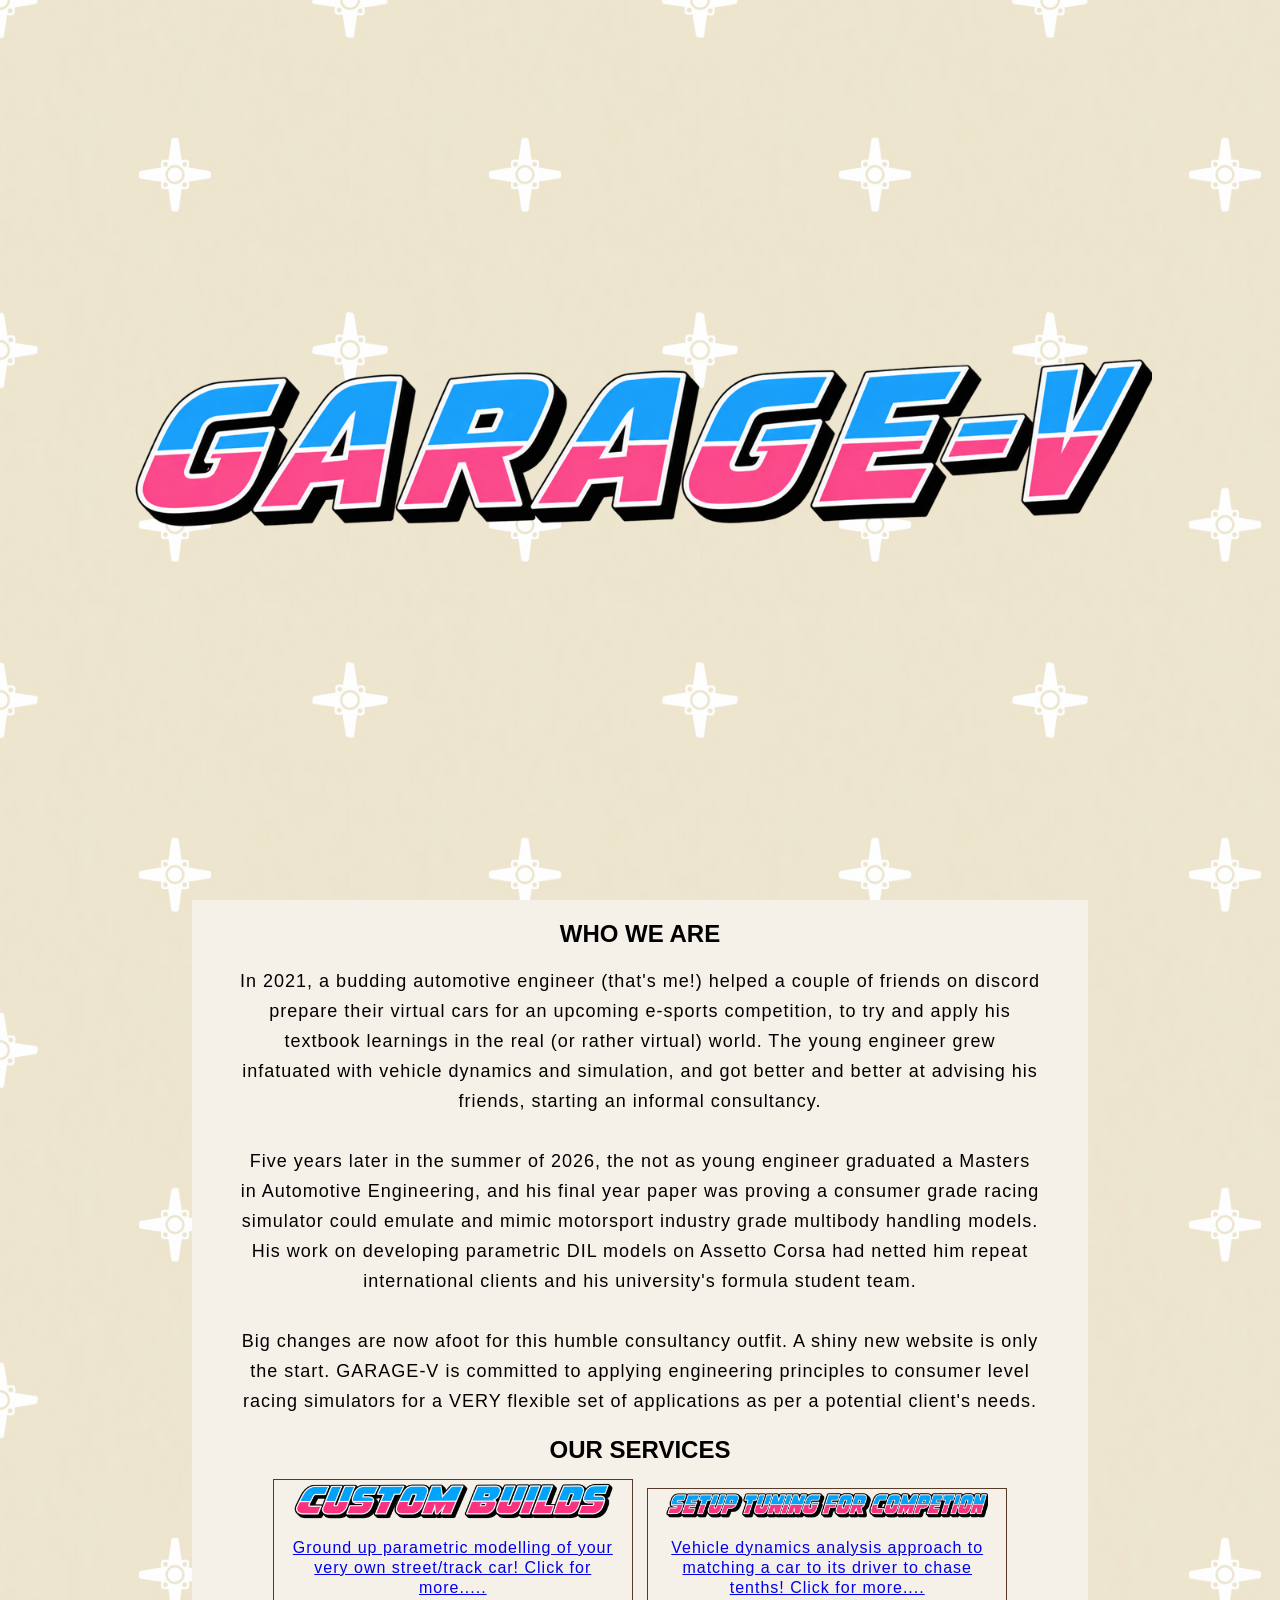
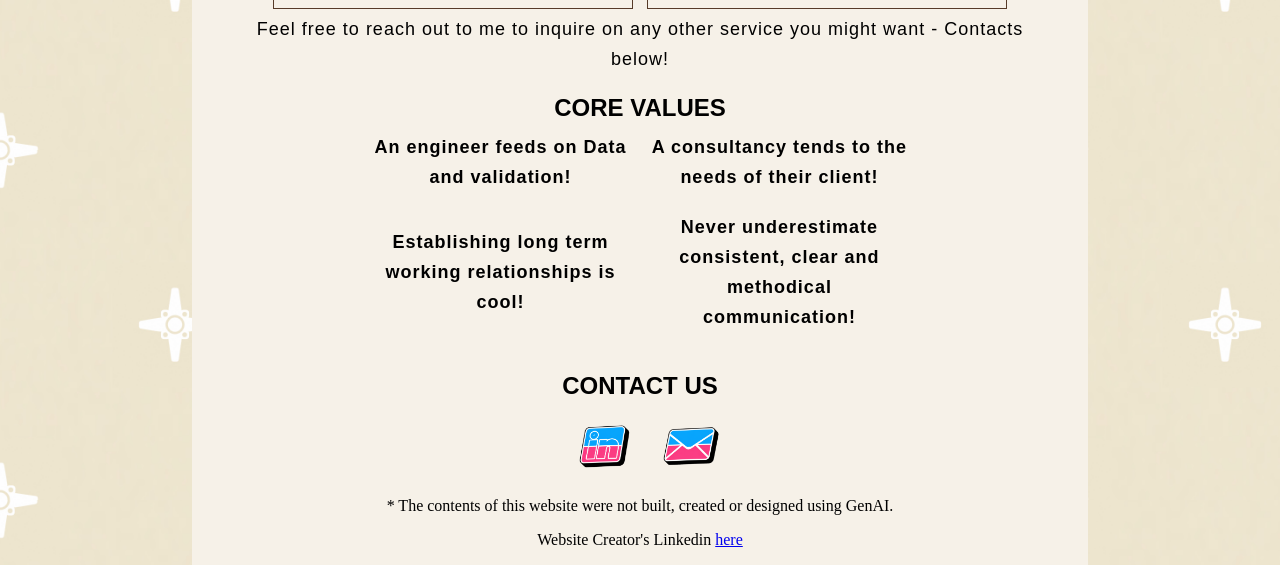
<file: index.html>
<!DOCTYPE html>
<html>
    <head>
        <title>Garage-V</title>
        <link href="css/style.css" rel="stylesheet">
        <meta name="viewport" content="width=device-width, initial-scale=1.0">
    </head>
    
    <body>
        <div class = "page-bg">
        <section class="header">
             <img src="images/main-page/garagev-logo.png" alt="garage-v logo">
        </section>
        
        <section class="rest-of-page">
            <section class="foreground">
            <h2>WHO WE ARE</h2>
            <div class="who-we-are">
                <p>
                    In 2021, a budding automotive engineer (that's me!) helped a couple of friends on discord prepare their virtual cars for an upcoming e-sports competition, to try and apply his textbook learnings in the real (or rather virtual) world. The young engineer grew infatuated with vehicle dynamics and simulation, and got better and better at advising his friends, starting an informal consultancy.
                <br/><br/>
                    Five years later in the summer of 2026, the not as young engineer graduated a Masters in Automotive Engineering, and his final year paper was proving a consumer grade racing simulator could emulate and mimic motorsport industry grade multibody handling models. His work on developing parametric DIL models on Assetto Corsa had netted him repeat international clients and his university's formula student team.
                <br/><br/>
                    Big changes are now afoot for this humble consultancy outfit. A shiny new website is only the start. GARAGE-V is committed to applying engineering principles to consumer level racing simulators for a VERY flexible set of applications as per a potential client's needs.
                </p>
            </div>

            <h2>OUR SERVICES</h2>
            
            <!-- Custom Builds -->
            <div class="gallery">
                <a href="pages/custom_builds.html">
                    <img src="images/custom-builds/custom-builds-title.png" alt="Custom Builds" width="200">
                
                    <div class="description">Ground up parametric modelling of your very own street/track car! Click for more.....</div>
                </a>
            </div>

            <!-- Tuning for Competitions -->
            <div class="gallery">
                <a href="pages/tuning_for_comp.html">
                    <img src="images/tuning-for-comps/tuning-for-comps-title.png" alt="Tuning for Competitions" width="200">
                
                    <div class="description">Vehicle dynamics analysis approach to matching a car to its driver to chase tenths! Click for more....</div>
                </a>
            </div>

            <p class="who-we-are">Feel free to reach out to me to inquire on any other service you might want - Contacts below!</p>

            <h2>CORE VALUES</h2>
            <ul class="grid-boxes">
                <li>An engineer feeds on Data and validation!</li>
                <li>A consultancy tends to the needs of their client!</li>
                <li>Establishing long term working relationships is cool!</li>
                <li>Never underestimate consistent, clear and methodical communication!</li>
            </ul>

            <h2>CONTACT US</h2>
            <ul id="contact-us-ul">
                
                <!-- Linkedin -->
                <li>
                    <a href="https://www.linkedin.com/company/garage-v/" target="_blank">
                        <img src="images/main-page/linkedin.png" alt="linkedin icon">
                    </a>
                </li>

                <!-- Gmail -->
                <li>
                    <a href="mailto:avi.garageV@gmail.com" target="_blank">
                        <img src="images/main-page/mail.png" alt="mail icon">
                    </a>
                </li>
            </ul>

            <p>* The contents of this website were not built, created or designed using GenAI.</p> 
            <p>Website Creator's Linkedin <a href="https://www.linkedin.com/in/kavya-pothapragada-6a8331228/" target="_blank">here</a></p>
        </section>
        </section>
        </div>
    </body>
</html>
</file>
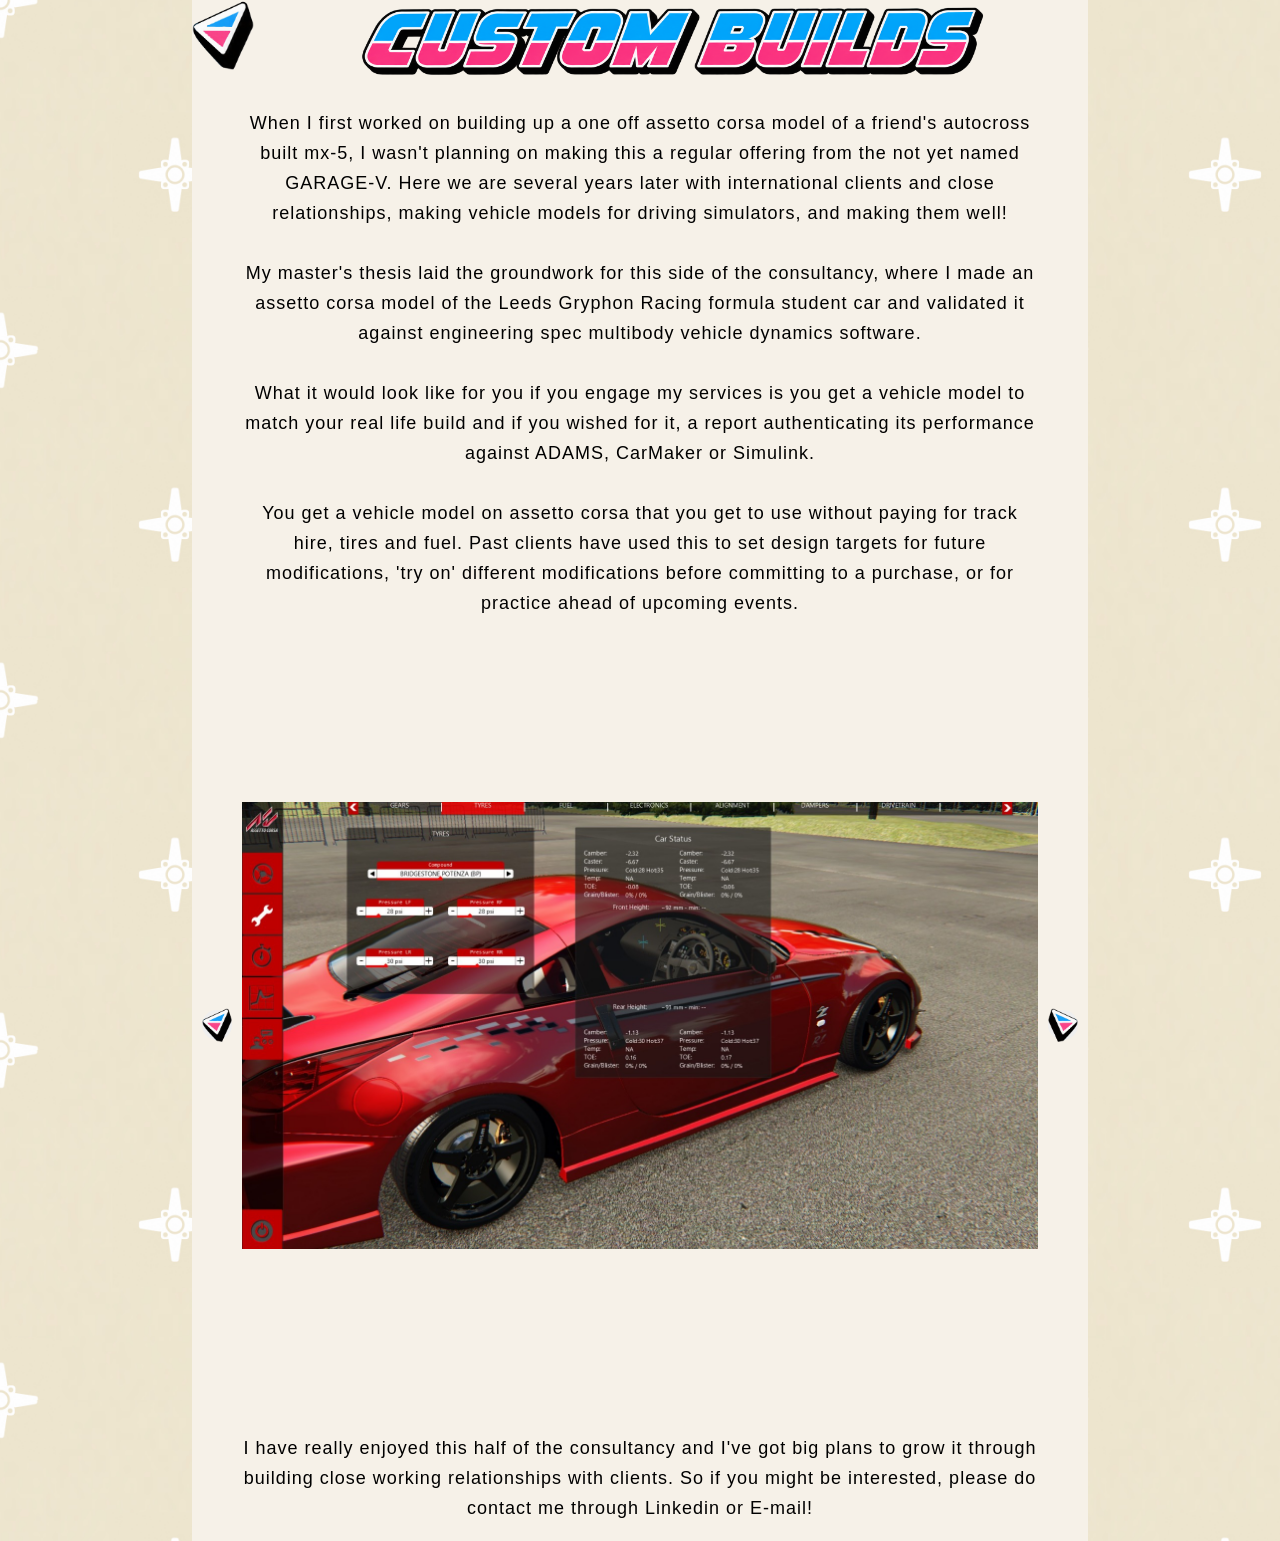
<file: pages/custom_builds.html>
<!DOCTYPE html>
<html>
    <head>
        <title>Custom Builds</title>
        <link href="../css/style.css" rel="stylesheet">
    </head>
    
    <body>
        <div class = "page-bg">
        <section class="rest-of-page">
            <section class="foreground">
                <div class="go-home">
                    <a id="go-home-arrow" href="../index.html">
                    <img id="go-home-arrow-img" src="../images/back-arrow.png" alt="go home arrow">                
                    </a>
                </div>

                 <img class="page-title" src="../images/custom-builds/custom-builds-title.png" alt="Previous">

                <p class="page-p">When I first worked on building up a one off assetto corsa model of a friend's autocross built mx-5, I wasn't planning on making this a regular offering from the not yet named GARAGE-V. 
                    Here we are several years later with international clients and close relationships, making vehicle models for driving simulators, and making them well! 
                    <br/><br/>
                    My master's thesis laid the groundwork for this side of the consultancy, where I made an assetto corsa model of the Leeds Gryphon Racing formula student car and validated it against engineering spec 
                    multibody vehicle dynamics software.
                    <br/><br/>
                    What it would look like for you if you engage my services is you get a vehicle model to match your real life build and if you wished for it, a report authenticating its performance against ADAMS, 
                    CarMaker or Simulink.
                    <br/><br/>
                    You get a vehicle model on assetto corsa that you get to use without paying for track hire, tires and fuel. Past clients have used this to set design targets for future modifications, 'try on'
                     different modifications before committing to a purchase, or for practice ahead of upcoming events. 

                </p>

                 <div class="slider_box">
                    <div class="slider_controls">
                        <button class="prev"><img src="../images/back-arrow.png" alt="Previous"></button>
                    </div>
                    
                    <div class="container_slider">
                        <div class="slider">
                            <div class="slide active"><img src="../images/custom-builds/cool-view.jpeg" alt="Cool View"></div>
                            <div class="slide"><img src="../images/custom-builds/top-view.jpeg" alt="Top View"></div>
                            <div class="slide"><img src="../images/custom-builds/excel-sheet.jpeg" alt="Excel Sheet"></div>
                            <div class="slide"><img src="../images/custom-builds/sim.jpeg" alt="Simulation"></div>
                            <div class="slide"><img src="../images/custom-builds/metrics.jpeg" alt="Metrics"></div>
                            <div class="slide"><img src="../images/custom-builds/ings350.png" alt="Ings 350"></div>
                            <div class="slide"><img src="../images/custom-builds/garage-vary-nb.png" alt="Garage Vary NB"></div>
                        </div>
                    </div>

                    <div class="slider_controls">
                        <button class="next"><img src="../images/forward-arrow.png" alt="Next"></button>
                    </div>
                </div>

                <p class="page-p">I have really enjoyed this half of the consultancy and I've got big plans to grow it through building close working relationships with clients. So if you might be interested, please do contact me through Linkedin or E-mail!</p>

                <script>
                    const slider = document.querySelector('.slider');
                    const slides = document.querySelectorAll('.slide');
                    const prevButton = document.querySelector('.prev');
                    const nextButton = document.querySelector('.next');

                    let slideIndex = 0;
                    slides[slideIndex].classList.add('active');
                    prevButton.addEventListener('click', prevSlide);
                    nextButton.addEventListener('click', nextSlide);

                    function prevSlide() {
                        slides[slideIndex].classList.remove('active');
                        slideIndex = (slideIndex === 0) ? slides.length - 1 : slideIndex - 1;
                        slides[slideIndex].classList.add('active');
                        slider.style.transform = `translateX(-${slideIndex * 100}%)`;
                    }

                    function nextSlide() {
                        slides[slideIndex].classList.remove('active');
                        slideIndex = (slideIndex === slides.length - 1) ? 0 : slideIndex + 1;
                        slides[slideIndex].classList.add('active');
                        slider.style.transform = `translateX(-${slideIndex * 100}%)`;
                    }
                </script>
            </section>
        </section>
        </div>
    </body>
</html>
</file>
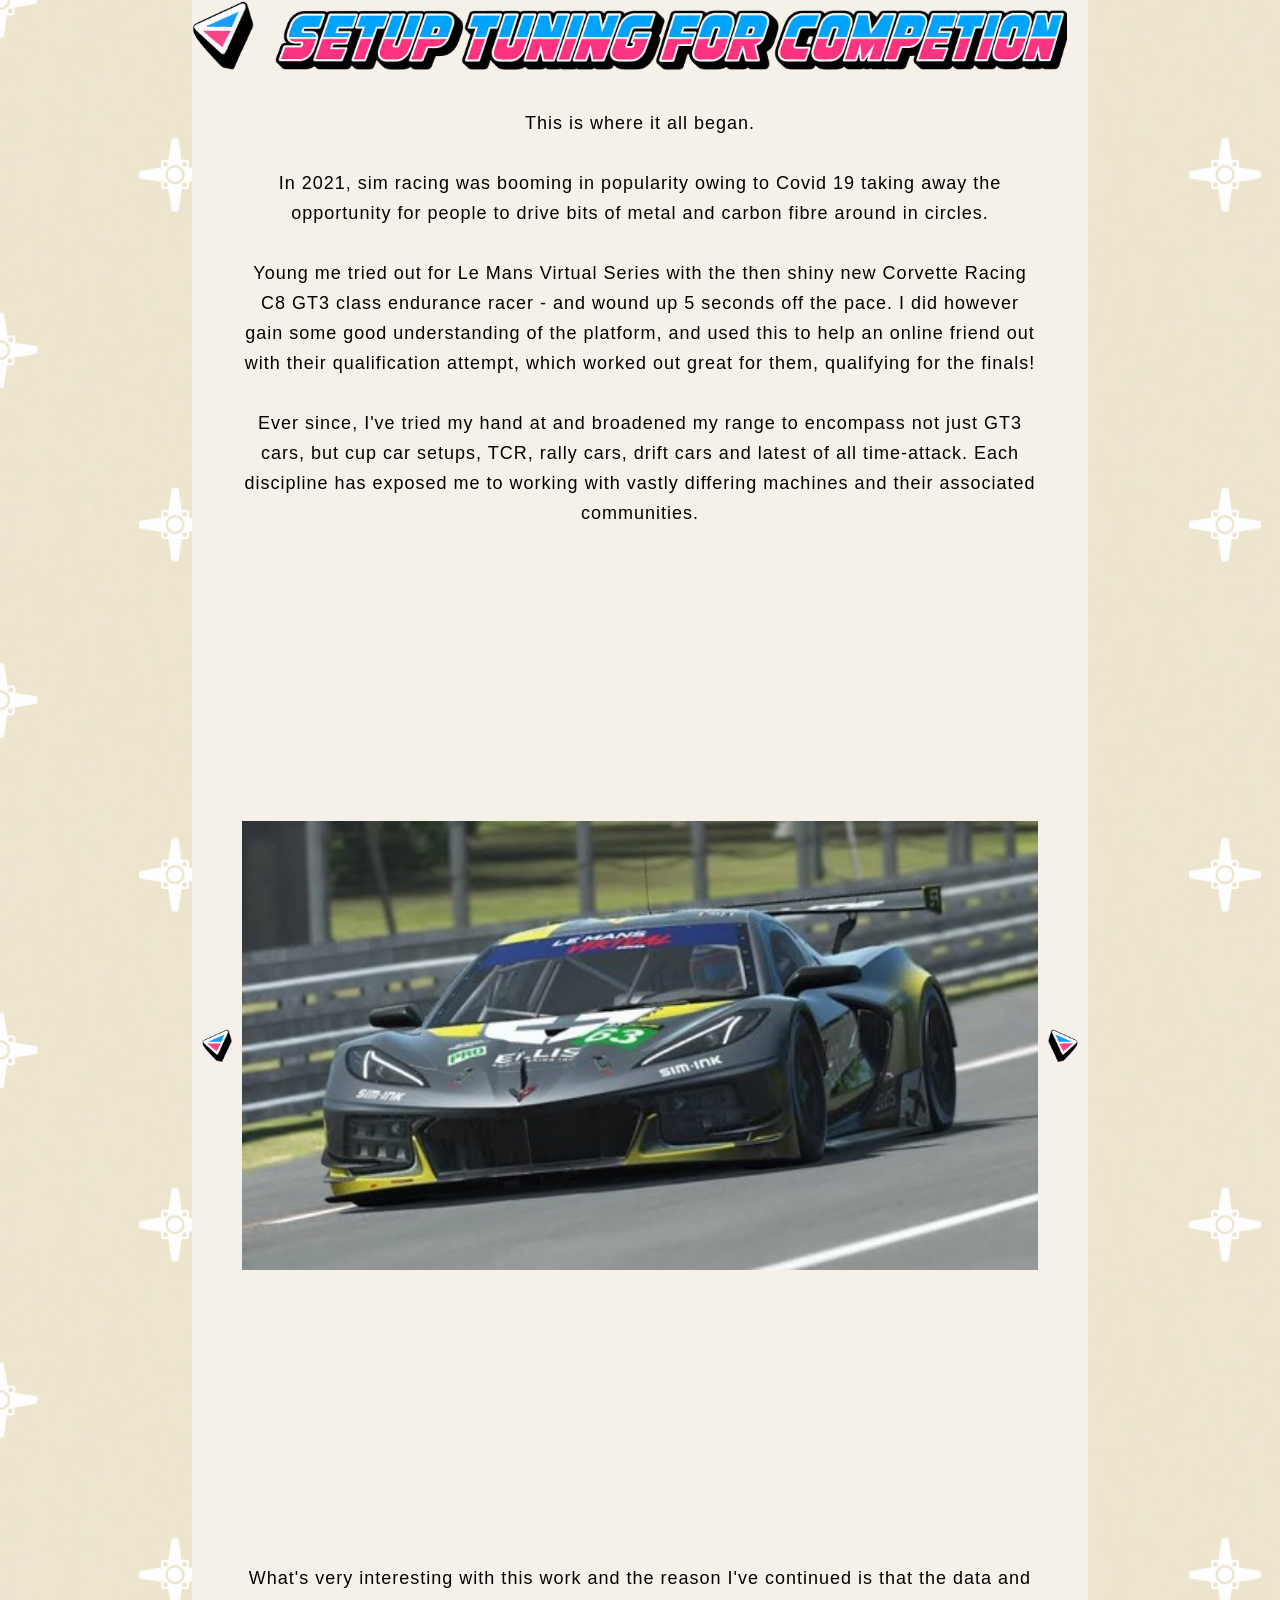
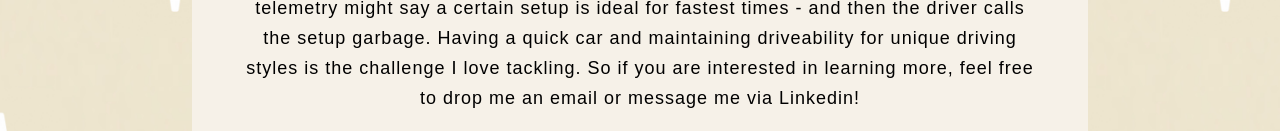
<file: pages/tuning_for_comp.html>
<!DOCTYPE html>
<html>
    <head>
        <title>Tuning for Competitions</title>
        <link href="../css/style.css" rel="stylesheet">
    </head>
    
    <body>
        <div class = "page-bg">
        <section class="rest-of-page">
            <section class="foreground">
                <div class="go-home">
                    <a id="go-home-arrow" href="../index.html">
                    <img id="go-home-arrow-img" src="../images/back-arrow.png" alt="go home arrow">                
                    </a>
                </div>

                <img class="page-title" src="../images/tuning-for-comps/tuning-for-comps-title.png" alt="Tuning for Competitions">

                <p class="page-p">This is where it all began. <br/><br/>

                In 2021, sim racing was booming in popularity owing to Covid 19 taking away the opportunity for people to drive bits of metal and carbon fibre 
                around in circles. 
                <br/><br/>
                Young me tried out for Le Mans Virtual Series with the then shiny new Corvette Racing C8 GT3 class endurance racer - and wound up 5 seconds off 
                the pace. I did however gain some good understanding of the platform, and used this to help an online friend out with their qualification attempt, 
                which worked out great for them, qualifying for the finals!
                <br/><br/>
                Ever since, I've tried my hand at and broadened my range to encompass not just GT3 cars, but cup car setups, TCR, rally cars, drift cars and latest 
                of all time-attack. Each discipline has exposed me to working with vastly differing machines and their associated communities. 
                </p>         

                <div class="slider_box">
                    <div class="slider_controls">
                        <button class="prev"><img src="../images/back-arrow.png" alt="Previous"></button>
                    </div>
                    
                    <div class="container_slider">
                        <div class="slider">
                            <div class="slide active"><img src="../images/tuning-for-comps/lmvs-2021.jpg" alt="LMVS 2021"></div>
                            <div class="slide"><img src="../images/tuning-for-comps/lmvs-alt-2021.png" alt="LMVS 2 2021"></div>
                            <div class="slide"><img src="../images/tuning-for-comps/lmvs-alt2-2021.png" alt="LMVS 3 2021"></div>
                            <div class="slide"><img src="../images/tuning-for-comps/hyundai-nvc-2025.jpg" alt="Hyundai NVC 2025"></div>
                            <div class="slide"><img src="../images/tuning-for-comps/hyundai-nvc-alt-2025.jpg" alt="Hyundai NVC 2 2025"></div>
                            <div class="slide"><img src="../images/tuning-for-comps/wsrc-2022.png" alt="WSRC 2022"></div>
                            <div class="slide"><img src="../images/tuning-for-comps/fia-acrally-2026.jpg" alt="FIA AC Rally 2026"></div>
                            <div class="slide"><img src="../images/tuning-for-comps/fia-acrally-alt-2026.jpeg" alt="FIA AC Rally 2 2026"></div>
                            <div class="slide"><img src="../images/tuning-for-comps/fia-acrally-alt2-2026.jpg" alt="FIA AC Rally 3 2026"></div>
                            <div class="slide"><img src="../images/tuning-for-comps/dmvc-2022.jpg" alt="DMVC 2022"></div>
                            <div class="slide"><img src="../images/tuning-for-comps/dmvc-alt-2022.jpg" alt="DMVC 2 2022"></div>
                            <div class="slide"><img src="../images/tuning-for-comps/vdc-2024.png" alt="VDC 2024"></div>
                            <div class="slide"><img src="../images/tuning-for-comps/vdc-alt-2024.jpeg" alt="VDC 2 2024"></div>
                            
                        </div>
                    </div>

                    <div class="slider_controls">
                        <button class="next"><img src="../images/forward-arrow.png" alt="Next"></button>
                    </div>
                </div>

                <p class="page-p">
                What's very interesting with this work and the reason I've continued is that the data and telemetry might say a certain setup is ideal for fastest 
                times - and then the driver calls the setup garbage. Having a quick car and maintaining driveability for unique driving styles is the challenge I 
                love tackling. So if you are interested in learning more, feel free to drop me an email or message me via Linkedin!
                </p>

                <script>
                    const slider = document.querySelector('.slider');
                    const slides = document.querySelectorAll('.slide');
                    const prevButton = document.querySelector('.prev');
                    const nextButton = document.querySelector('.next');

                    let slideIndex = 0;
                    slides[slideIndex].classList.add('active');
                    prevButton.addEventListener('click', prevSlide);
                    nextButton.addEventListener('click', nextSlide);

                    function prevSlide() {
                        slides[slideIndex].classList.remove('active');
                        slideIndex = (slideIndex === 0) ? slides.length - 1 : slideIndex - 1;
                        slides[slideIndex].classList.add('active');
                        slider.style.transform = `translateX(-${slideIndex * 100}%)`;
                    }

                    function nextSlide() {
                        slides[slideIndex].classList.remove('active');
                        slideIndex = (slideIndex === slides.length - 1) ? 0 : slideIndex + 1;
                        slides[slideIndex].classList.add('active');
                        slider.style.transform = `translateX(-${slideIndex * 100}%)`;
                    }
                </script>
            </section>
        </section>
        </div>
    </body>
</html>
</file>
<file: css/style.css>
html{
    scroll-behavior: smooth;
    scroll-padding-top: 100px;
    background-color: #f6f1e8;
}

body{
    text-align: center;
    background-color: #f6f1e8;
    margin: 0;
    padding:0;
}

h2 {
    font-family: Bahnschrift, sans-serif;
    font-weight: bold;
    margin-bottom: 10px;
    margin-top: 20px;
}

#services-archive li{
    list-style: none;
    display: inline-block;
}

li a{
    font-size: 18px;
    font-weight: bold;
    color: #f6f1e8;
    margin-right: 25px;
}

.who-we-are{
    margin: 0 auto;
    width: clamp(10px, 65vw, 800px);  
    font-size: 18px;
    font-family: Bahnschrift, sans-serif;
    line-height: 30px;
    letter-spacing: 1px;
}

.gallery{
    display: inline-block;
    border: 1px solid #573b29;
    margin: 5px;
    width: 40%;
}

.gallery img{
    width: 90%;
}

.gallery .description {
    padding: 10px;
    text-align: center;
    font-family: Bahnschrift, sans-serif;
    line-height: 20px;
    letter-spacing: 1px;
}

.description {
    padding: 10px;
    text-align: center;
    font-family: Bahnschrift, sans-serif;
    line-height: 20px;
    letter-spacing: 1px;
}

.gallery:hover{
    border: 1px solid #e55e0a;
}

#contact-us-ul li{
    list-style: none;
    display: inline-block;
}

#contact-us-ul img{
    width: clamp(40px, 5vw, 60px);
    height: clamp(40px, 5vw, 60px);
}



.page-bg{
    background-image: url("../images/main-page/Tile.png");
    background-repeat: repeat;
    background-size: 350px 350px;
}

.header{
    min-height: 100vh;
    width: 100%;
    background-position: center;
    background-size: cover;
    position: relative;

    display: flex;
    align-items: center;
    justify-content: center;
}

.rest-of-page{
    justify-content: center;
    justify-content: center;
    display:flex;
}

.header img{
    width: 80%;
    height: auto;
    margin:0;
    color: white;
}

.foreground{
    background-color: #f6f1e8;
    width: 70%;
    min-height: 100vh;
}

.go-home{
    float: left;
    text-align: left;
}

#go-home arrow{
    float: left;
    text-align: left;
}

#go-home-arrow-img{
    height: clamp(40px, 5.5vw, 350px);
}

.page-title{
    align-items: center;
    height: clamp(40px, 6.7vw, 300px);
}

.grid-boxes {
  display: grid;
  width: 60%;
  margin: 0 auto;
  margin-bottom: 40px;

  grid-template-columns: repeat(2, 1fr);
  gap: 20px;
  

  list-style: none;
  padding: 0;
}

@media (max-width: 900px) {
  .grid-boxes {
    width: 60%;
    grid-template-columns: 1fr;
    row-gap: 20px; 
  }

  .gallery {
    width: 60%;
    display: inline-block;
    border: 1px solid #573b29;
    margin: 5px;
  }
}

/* Within each box itself */
.grid-boxes li {
  display: flex;
  align-items: center;
  justify-content: center;
  font-weight: bold;
  font-size: 18px;
  font-family: Bahnschrift, sans-serif;
  line-height: 30px;
  letter-spacing: 1px;
}

.slider_box{
    display: flex;
    align-items: center;
    justify-content: center;
}

.container_slider{
    display: flex;
    align-items: center;
    width: 800px;
    overflow: hidden;
}

.slider{
    display: flex;
    transition: transform 0.5s ease-in-out;
}

.slide{
    flex: 0 0 100%;
    display: flex;
    justify-content: center;
    align-items: center;
}

.slide{
    transform: translateX(0);
}

.slide img{
    width: 100%;
    height: auto;
}

.slider_controls button{
    height: clamp(10px, 3vw, 30px);
    width: 30px;
    border-radius: 50%;
    border: none;

    display: flex;
    justify-content: center;
    align-items: center;
}

.prev{
    margin: 0 10px;
    width: clamp(10px, 3vw, 30px);
}

.next{
    margin: 0 10px;
    width: clamp(10px, 3vw, 30px);
}

.prev img,
.next img{
    width: clamp(10px, 3vw, 30px);
}

.page-p{
    font-size: 18px;
    font-family: Bahnschrift, sans-serif;
    line-height: 30px;
    letter-spacing: 1px;
    width: clamp(10px, 65vw, 800px);    
    margin-right: auto;
    margin-left: auto;
}
</file>
